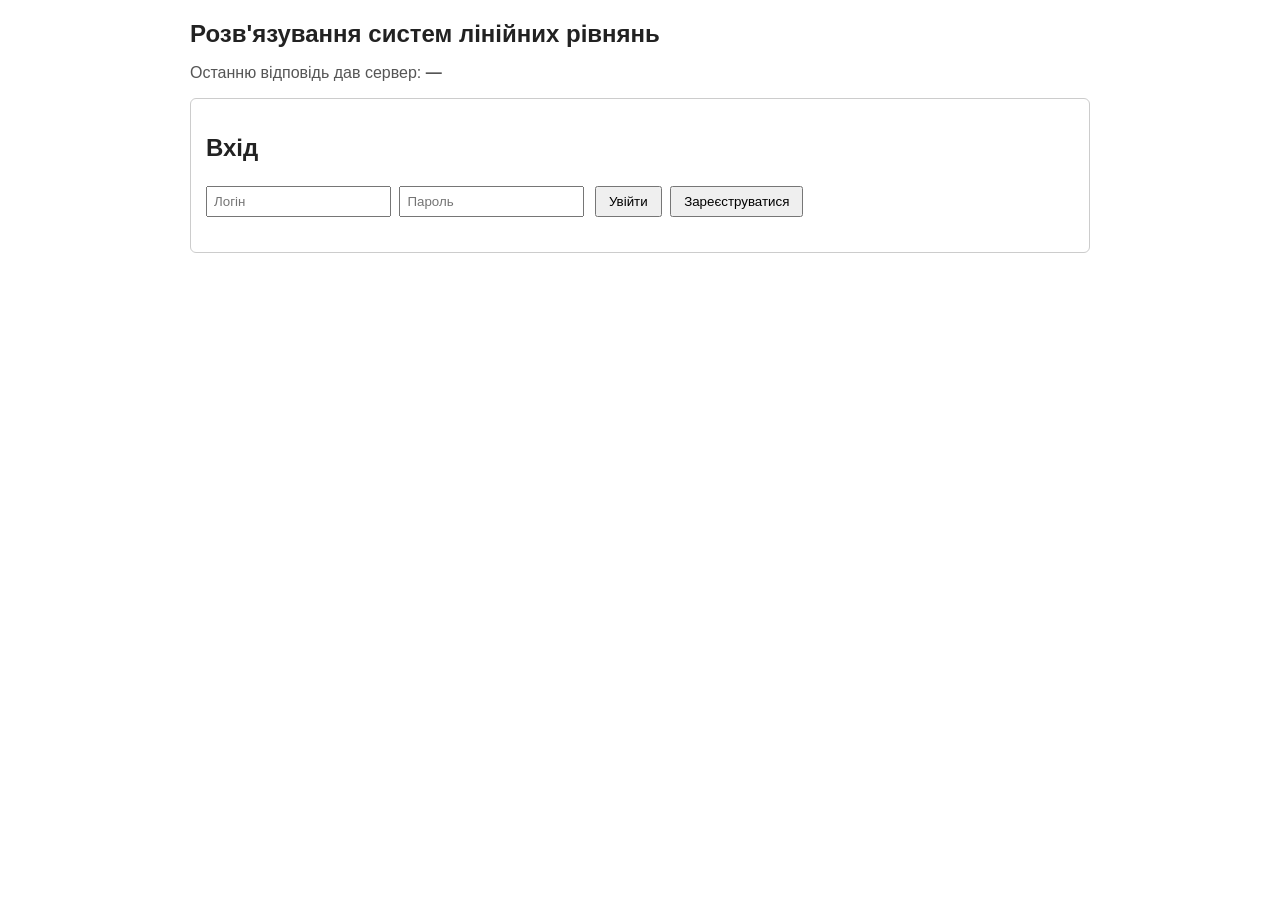
<file: index.html>
<!DOCTYPE html>
<html lang="uk">
<head>
<meta charset="UTF-8">
<meta name="viewport" content="width=device-width, initial-scale=1">
<title>Розв'язування СЛАР</title>
<style>
    body { font-family: Arial, sans-serif; max-width: 900px; margin: 20px auto; padding: 0 15px; color: #222; }
    h1 { font-size: 24px; }
    section { border: 1px solid #ccc; border-radius: 6px; padding: 15px; margin-bottom: 20px; }
    input, textarea { padding: 6px; margin: 4px 4px 4px 0; }
    button { padding: 6px 12px; margin: 2px; cursor: pointer; }
    table { width: 100%; border-collapse: collapse; margin-top: 10px; }
    th, td { border: 1px solid #ddd; padding: 6px; text-align: left; }
    th { background: #f2f2f2; }
    .server { color: #555; }
    .message { color: #a00; }
    pre { max-height: 300px; overflow: auto; background: #f7f7f7; padding: 10px; }
</style>
</head>
<body>
<h1>Розв'язування систем лінійних рівнянь</h1>
<p class="server">Останню відповідь дав сервер: <b id="server">—</b></p>

<section id="login-section">
    <h2>Вхід</h2>
    <input id="username" placeholder="Логін">
    <input id="password" type="password" placeholder="Пароль">
    <button onclick="auth('login')">Увійти</button>
    <button onclick="auth('register')">Зареєструватися</button>
    <p id="login-message" class="message"></p>
</section>

<section id="app-section" hidden>
    <p>Ви увійшли як <b id="current-user"></b> <button onclick="logout()">Вийти</button></p>
    <h2>Нова задача</h2>
    <p>Метод Гауса. Ліміт часу 60 с, не більше 3 активних задач.</p>
    <p>Випадкова система з n рівнянь (n від 2 до 3000):</p>
    <input id="n" type="number" min="2" max="3000" value="1000">
    <button onclick="createRandomTask()">Розв'язати</button>
    <p>Своя система (від 2 до 20 рівнянь): кожен рядок — коефіцієнти і вільний член через пробіл.</p>
    <textarea id="matrix" rows="4" cols="40" placeholder="2 1 5&#10;1 -1 1"></textarea>
    <br>
    <button onclick="createManualTask()">Розв'язати свою</button>
    <p id="task-message" class="message"></p>
    <h2>Мої задачі</h2>
    <table>
        <thead><tr><th>№</th><th>n</th><th>Стан</th><th>Прогрес</th><th>Воркер</th><th>Дії</th></tr></thead>
        <tbody id="tasks"></tbody>
    </table>
    <div id="result-box" hidden>
        <h2>Результат задачі №<span id="result-id"></span></h2>
        <p>Нев'язка: <b id="residual"></b></p>
        <pre id="result"></pre>
    </div>
</section>

<section id="admin-section" hidden>
    <h2>Панель адміністратора</h2>
    <h3>API-сервери</h3>
    <table>
        <thead><tr><th>Сервер</th><th>Оброблено запитів</th><th>Стан</th></tr></thead>
        <tbody id="admin-servers"></tbody>
    </table>
    <h3>Воркери (максимум 4, додаткові запускаються автоматично, коли є черга)</h3>
    <table>
        <thead><tr><th>Воркер</th><th>Задача</th><th>Стан</th></tr></thead>
        <tbody id="admin-workers"></tbody>
    </table>
    <h3>Задачі за станом</h3>
    <p id="admin-counts"></p>
    <h3>Активні задачі всіх користувачів</h3>
    <table>
        <thead><tr><th>№</th><th>Користувач</th><th>n</th><th>Стан</th><th>Прогрес</th><th>Воркер</th></tr></thead>
        <tbody id="admin-tasks"></tbody>
    </table>
</section>

<script>
    const MAX_N = 3000;
    const MAX_N_MANUAL = 20;
    let token = localStorage.getItem("token");
    let isAdmin = localStorage.getItem("isAdmin") === "true";
    let timer = null;

    async function api(method, path, data) {
        const response = await fetch(path, {
            method: method,
            headers: { "Content-Type": "application/json", "Authorization": "Bearer " + token },
            body: data ? JSON.stringify(data) : null
        });
        const json = await response.json();
        document.getElementById("server").textContent = json.server;
        if (!response.ok) {
            const error = new Error(json.error);
            error.status = response.status;
            throw error;
        }
        return json;
    }

    async function auth(action) {
        const username = document.getElementById("username").value;
        const password = document.getElementById("password").value;
        try {
            const user = await api("POST", "/api/" + action, { username: username, password: password });
            token = user.token;
            isAdmin = user.is_admin;
            localStorage.setItem("token", token);
            localStorage.setItem("username", user.username);
            localStorage.setItem("isAdmin", isAdmin);
            showApp();
        } catch (error) {
            document.getElementById("login-message").textContent = error.message;
        }
    }

    function logout() {
        api("POST", "/api/logout");
        showLogin();
    }

    function showLogin() {
        localStorage.clear();
        token = null;
        isAdmin = false;
        clearInterval(timer);
        document.getElementById("login-section").hidden = false;
        document.getElementById("app-section").hidden = true;
        document.getElementById("admin-section").hidden = true;
    }

    function showApp() {
        document.getElementById("login-section").hidden = true;
        document.getElementById("app-section").hidden = false;
        document.getElementById("admin-section").hidden = !isAdmin;
        document.getElementById("current-user").textContent = localStorage.getItem("username");
        clearInterval(timer);
        timer = setInterval(refresh, 1500);
        refresh();
    }

    function createRandomTask() {
        const n = Number(document.getElementById("n").value);
        if (!Number.isInteger(n) || n < 2 || n > MAX_N) {
            document.getElementById("task-message").textContent =
                "Кількість невідомих має бути цілим числом від 2 до " + MAX_N;
            return;
        }
        sendTask({ n: n });
    }

    function createManualTask() {
        const lines = document.getElementById("matrix").value.trim().split("\n");
        const matrix = [];
        for (const line of lines) {
            matrix.push(line.trim().split(/\s+/).map(Number));
        }
        const n = matrix.length;
        const message = document.getElementById("task-message");
        if (n < 2 || n > MAX_N_MANUAL) {
            message.textContent = "Своя система має містити від 2 до " + MAX_N_MANUAL + " рівнянь";
            return;
        }
        for (const row of matrix) {
            if (row.length !== n + 1 || row.some(isNaN)) {
                message.textContent = "У кожному рядку має бути " + (n + 1) + " чисел: " + n + " коефіцієнтів і вільний член";
                return;
            }
        }
        sendTask({ matrix: matrix });
    }

    async function sendTask(data) {
        const message = document.getElementById("task-message");
        try {
            const task = await api("POST", "/api/tasks", data);
            if (task.wait > 0) {
                message.textContent = "Усі воркери зайняті. Задачу №" + task.id + " поставлено в чергу: місце " +
                    task.position + ", приблизний час очікування " + task.wait + " с";
            } else {
                message.textContent = "Задачу №" + task.id + " прийнято";
            }
            refresh();
        } catch (error) {
            message.textContent = error.message;
        }
    }

    async function cancelTask(id) {
        try {
            await api("POST", "/api/tasks/" + id + "/cancel");
            refresh();
        } catch (error) {
            document.getElementById("task-message").textContent = error.message;
        }
    }

    async function showResult(id) {
        try {
            const result = await api("GET", "/api/tasks/" + id + "/result");
            let text = "";
            for (let i = 0; i < result.x.length; i++) {
                text += "x" + (i + 1) + " = " + result.x[i] + "\n";
            }
            document.getElementById("result-id").textContent = id;
            document.getElementById("residual").textContent = result.residual;
            document.getElementById("result").textContent = text;
            document.getElementById("result-box").hidden = false;
        } catch (error) {
            document.getElementById("task-message").textContent = error.message;
        }
    }

    function statusText(task) {
        if (task.status === "queued" && task.wait > 0) {
            return "У черзі: місце " + task.position + ", приблизно " + task.wait + " с";
        }
        if (task.status === "queued") {
            return "У черзі, зараз почнеться";
        }
        if (task.status === "running") {
            return "Виконується";
        }
        if (task.status === "done") {
            return "Готово";
        }
        if (task.status === "cancelled") {
            return "Скасовано";
        }
        return "Помилка: " + task.error;
    }

    function actions(task) {
        if (task.status === "queued" || task.status === "running") {
            return "<button onclick='cancelTask(" + task.id + ")'>Скасувати</button>";
        }
        if (task.status === "done") {
            return "<button onclick='showResult(" + task.id + ")'>Результат</button>";
        }
        return "";
    }

    async function refresh() {
        try {
            const data = await api("GET", "/api/tasks");
            let rows = "";
            for (const task of data.tasks) {
                rows += "<tr><td>" + task.id + "</td><td>" + task.n + "</td><td>" + statusText(task) + "</td>" +
                    "<td><progress value='" + task.progress + "' max='100'></progress> " + task.progress + "%</td>" +
                    "<td>" + (task.worker || "") + "</td><td>" + actions(task) + "</td></tr>";
            }
            document.getElementById("tasks").innerHTML = rows;
            if (isAdmin) {
                showAdmin(await api("GET", "/api/admin"));
            }
        } catch (error) {
            if (error.status === 401) {
                showLogin();
            }
        }
    }

    function showAdmin(data) {
        let rows = "";
        for (const server of data.servers) {
            rows += "<tr><td>" + server.name + "</td><td>" + server.requests + "</td><td>" +
                (server.alive ? "працює" : "не відповідає") + "</td></tr>";
        }
        document.getElementById("admin-servers").innerHTML = rows;

        rows = "";
        for (const worker of data.workers) {
            rows += "<tr><td>" + worker.name + "</td><td>" + (worker.task_id ? "№" + worker.task_id : "вільний") +
                "</td><td>" + (worker.alive ? "працює" : "не відповідає") + "</td></tr>";
        }
        document.getElementById("admin-workers").innerHTML = rows;

        let counts = "";
        for (const item of data.counts) {
            counts += item.status + ": " + item.count + "; ";
        }
        document.getElementById("admin-counts").textContent = counts;

        rows = "";
        for (const task of data.tasks) {
            rows += "<tr><td>" + task.id + "</td><td>" + task.username + "</td><td>" + task.n + "</td><td>" +
                task.status + "</td><td>" + task.progress + "%</td><td>" + (task.worker || "") + "</td></tr>";
        }
        document.getElementById("admin-tasks").innerHTML = rows;
    }

    if (token) {
        showApp();
    } else {
        showLogin();
    }
</script>
</body>
</html>
</file>
